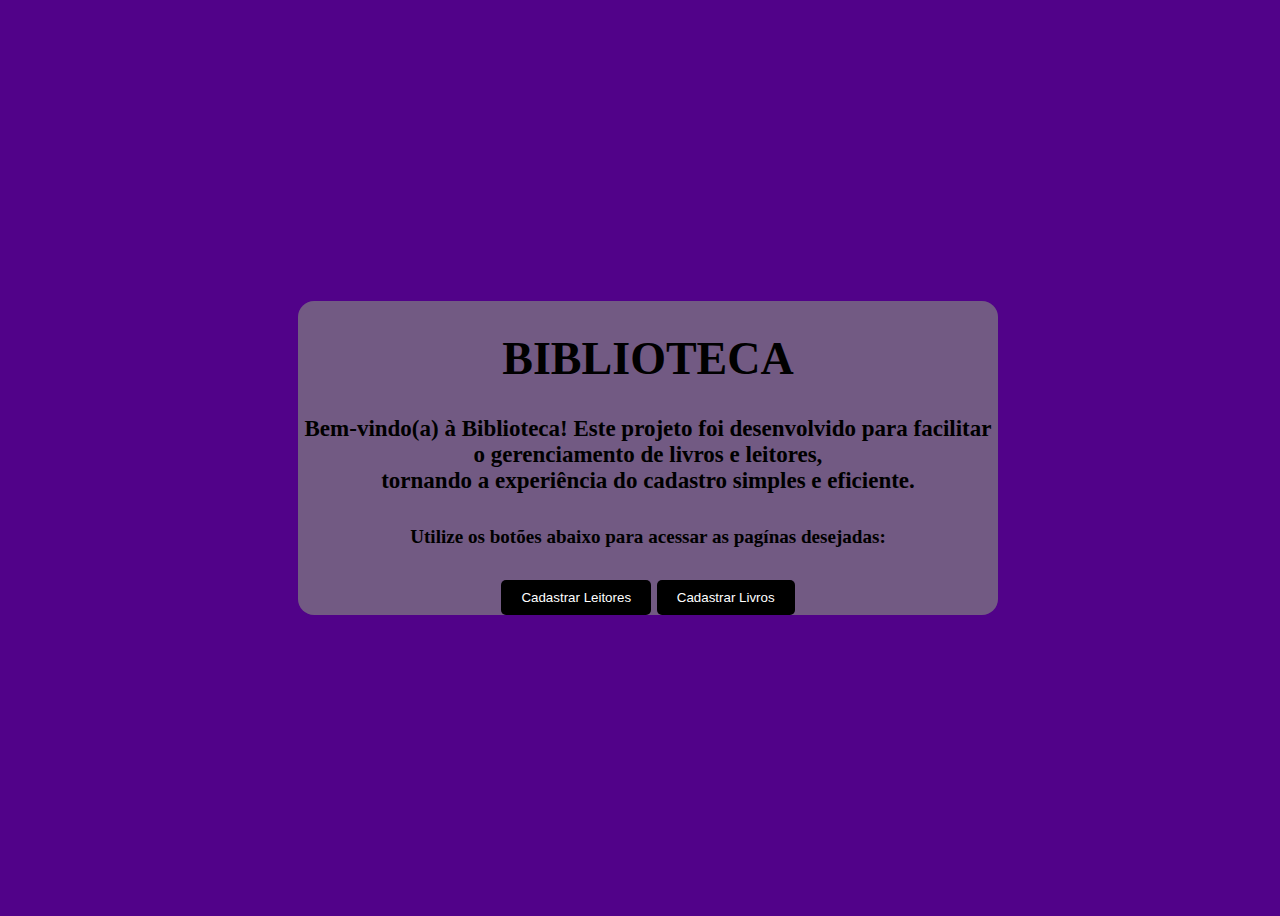
<file: index.html>
<!DOCTYPE html>
<html lang="en">
<head>
    <meta charset="UTF-8">
    <meta name="viewport" content="width=, initial-scale=1.0">
    <title>Document</title>
    <link rel="stylesheet" href="style-index.css">
</head>
<body>
    <div class="container">
        <div class="box">
            <h1>BIBLIOTECA</h1>
            <h4>Bem-vindo(a) à Biblioteca! Este projeto foi desenvolvido para facilitar o gerenciamento de livros e leitores, <br>
                tornando a experiência do cadastro simples e eficiente.</h4>
            <h5>Utilize os botões abaixo para acessar as pagínas desejadas:</h5>
            <a href="form-cadastra-leitores.html"><button> Cadastrar Leitores </button></a>
            <a href="form-cadastra-livros.html"><button> Cadastrar Livros </button></a>
        </div>
    </div>
</body>
</html>
</file>
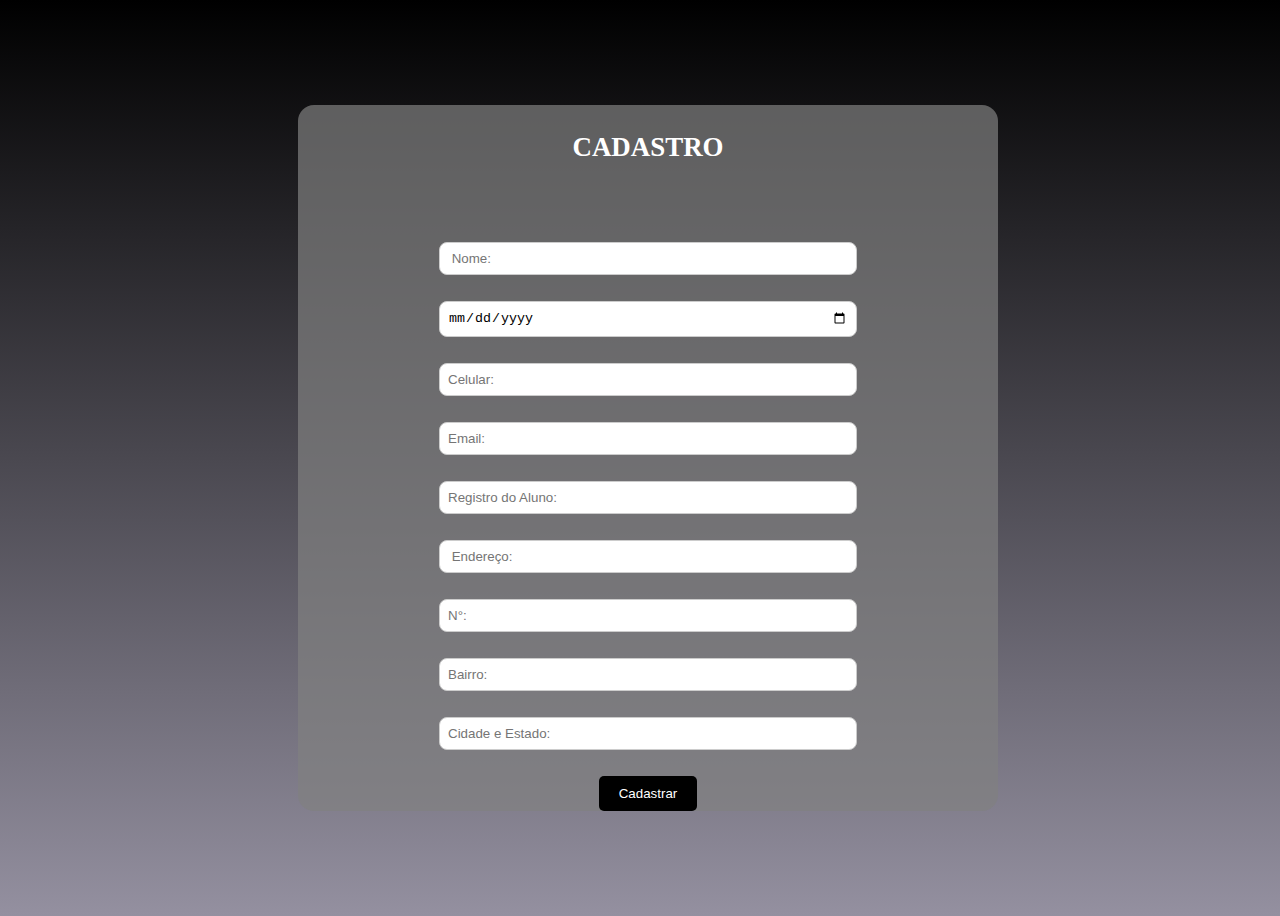
<file: form-cadastra-leitores.html>
<!DOCTYPE html>
<html lang="pt-br">
<head>
    <meta charset="UTF-8">
    <meta name="viewport" content="width=device-width, initial-scale=1.0">
    <title>Cdastra leitores</title>
    <link rel="stylesheet" href="style-leitores.css">
</head>
<body>
  <div class="container">
    <div class="box">

    <h3> CADASTRO </h3>
    

    <form ACTION="cadastra-leitores.php" method="post">
    <div><br>
        <label for="nome"></label><br>
        <input type="text" id="nome" name="nome" placeholder=" Nome:"/><br>
       </div>

       <div>
        <label for="DtNasc"></label><br>
        <input type="date" id="DtNasc" name="DtNasc" placeholder=" DTNasc:"/><br>
       </div>

       <div>
        <label for="Celular"></label><br>
        <input type="Tel" id="Celular" name="Celular" placeholder="Celular:"/><br>
       </div>

       <div>
        <label for="Email"></label><br>
        <input type="email" id="Email" name="Email" placeholder="Email:"/><br>
       </div>

       <div>
        <label for="RA"></label><br>
        <input type="text" id="RA" name="RA" placeholder="Registro do Aluno:"/><br>
       </div>

       <div>
        <label for="Endereço"></label><br>
        <input type="text" id="Endereço" name="Endereço" placeholder=" Endereço:"/><br>
       </div>

       <div>
        <label for="Num_End"></label><br>
        <input type="number" id="Num_End" name="Num_End" placeholder="N°:"/><br>
       </div>

       <div>
        <label for="Bairro"></label><br>
        <input type="text" id="Bairro" name="Bairro" placeholder="Bairro:"/><br>
       </div>

       <div>
        <label for="Cidade"></label><br>
        <input type="text" id="Cidade" name="Cidade" placeholder="Cidade e Estado:"/><br>
       </div>

      <div><br>
        <button type="submit"> Cadastrar </button>
      </div>

    </form>

    
    </div>
  </div>
</body>
</html>
</file>
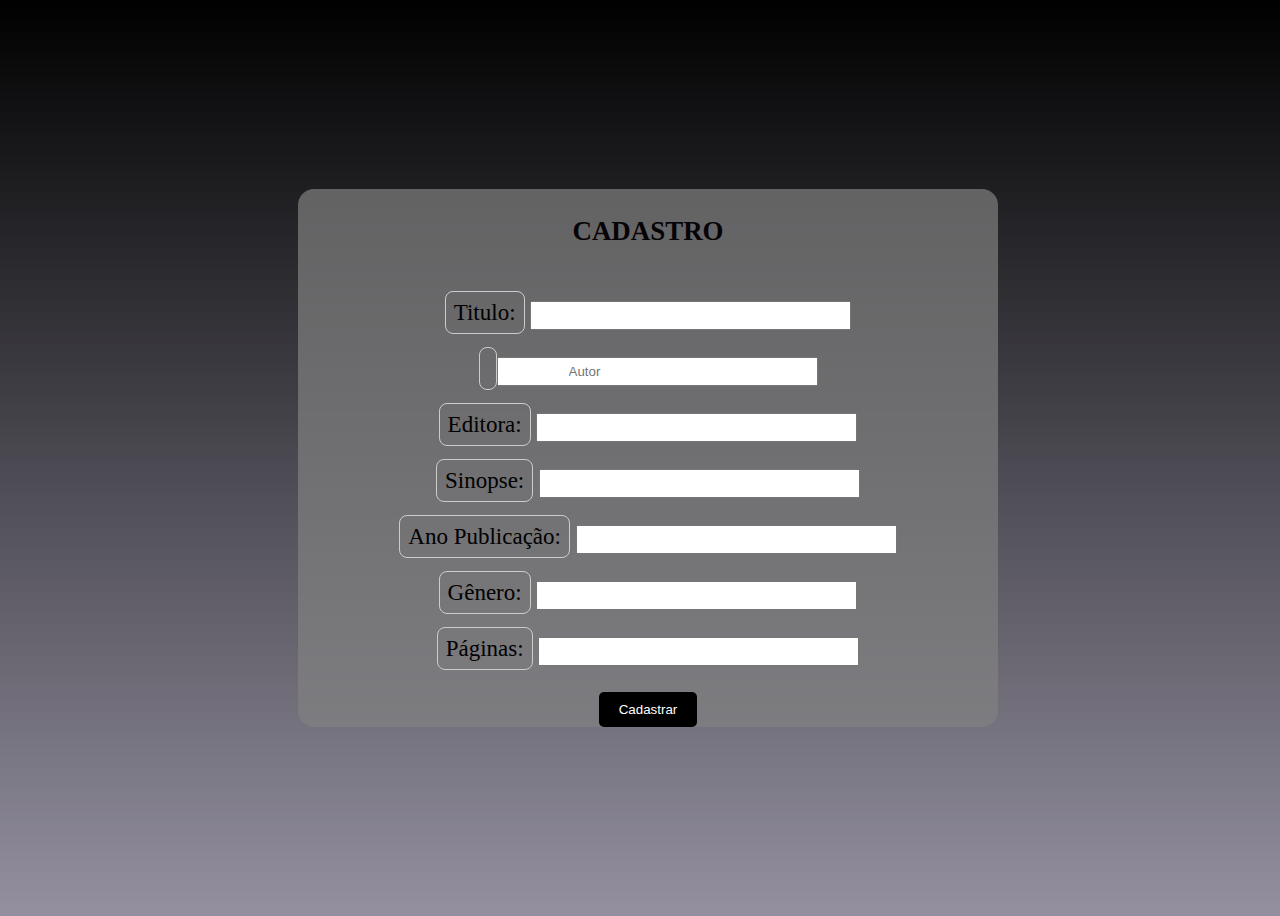
<file: form-cadastra-livros.html>
<!DOCTYPE html>
<html lang="pt-br">
<head>
    <meta charset="UTF-8">
    <meta name="viewport" content="width=device-width, initial-scale=1.0">
    <title>Cdastra leitores</title>
    <link rel="stylesheet" href="style-livros.css">
</head>
<body>
  <div class="container">
    <div class="box">

  

    <h3> CADASTRO </h1>
      <form ACTION="cadastra-livros.php" method="post">
      <div><br>
        <label for="Titulo"> Titulo:</label>
        <input type="text" id="Titulo" name="Titulo"/><br>
       </div>

       <div><br>
        <label for="Autor"></label>
        <input type="text" id="Autor" name="Autor" placeholder="Autor"/><br>
       </div>

       <div><br>
        <label for="Editora"> Editora:</label>
        <input type="text" id="Editora" name="Editora"/><br>
       </div>

       <div><br>
        <label for="Sinopse"> Sinopse:</label>
        <input type="text" id="Sinopse" name="Sinopse"/><br>
       </div>

       <div><br>
        <label for="AnoPublicacao"> Ano Publicação:</label>
        <input type="text" id="AnoPublicacao" name="AnoPublicacao"/><br>
       </div>

       <div><br>
        <label for="Genero"> Gênero:</label>
        <input type="text" id="Genero" name="Genero"/><br>
       </div>

       <div><br>
        <label for="Paginas"> Páginas:</label>
        <input type="number" id="Paginas" name="Paginas"/><br>
       </div>

      <div><br>
        <button type="submit"> Cadastrar </button>
      </div>
    </form>
    </div>
  </div>

</body>
</html>
</file>
<file: style-index.css>
body{
    text-align: center;
    background-color:#510289;
    font-size: 23px; 
    width: auto;
    
}
button {
    background-color: #000000; 
    color: white; 
    padding: 10px 20px; 
    border: none;
    border-radius: 5px; 
    cursor: pointer; 
}
h1 {
    font-family: Georgia, 'Times New Roman', Times, serif, sans-serif; 
    color: #000000;
}
h2 {
        font-family: Roboto, sans-serif; 
        color: #000000;
}
h3 {
    font-family: Roboto, sans-serif; 
    color: #000000;
}
input {
    padding: 5px 10px; 
}
label {
    color: #000000;
}
.container {
    width: 100vw;
    height: 100vh;
    display: flex;
    flex-direction: row;
    justify-content: center;
    align-items: center;
    }
.box {
    width: 700px;
    background-color: rgba(128, 128, 128, 0.7);
    border-radius: 16px;

}
</file>
<file: style-leitores.css>
body{
    text-align: center;
    background: linear-gradient( #000000, #9490a0);
    font-size: 23px; 
    width: auto;
    height: 100vh;
}
button {
    background-color: #000000; 
    color: white; 
    padding: 10px 20px; 
    border: none;
    border-radius: 5px; 
    cursor: pointer; 
}
h3 {
    font-family: Georgia, 'Times New Roman', Times, serif, sans-serif; 
    color: #ffffff;
}
input {
    padding: 5px 70px; 
   width: 400px;
   padding:  8px;
   border: 1px solid #ccc;
   border-radius: 8px;
}
label {
    color: #000000;
    width: 400px;
    font-weight: bold;
    
}
p{
    color: #000000;
}

.container {
    width: 100vw;
    height: 100vh;
    display: flex;
    flex-direction: row;
    justify-content: center;
    align-items: center;
    }
.box {
    width: 700px;
    background-color: rgba(128, 128, 128, 0.7);
    border-radius: 16px;

}
</file>
<file: style-livros.css>
body{
    text-align: center;
    background: linear-gradient( #000000, #9490a0);
    font-size: 23px; 
    width: auto;
    height: 100vh;
}
button {
    background-color:  #000000; 
    color: white; 
    padding: 10px 20px; 
    border: none;
    border-radius: 5px; 
    cursor: pointer; 
}
h3 {
    font-family: Georgia, 'Times New Roman', Times, serif, sans-serif;  
    color: #050305;
}
input {
    padding: 5px 70px; 
}
label {
    color: #000000;
    width: 400px;
   padding:  8px;
   border: 1px solid #ccc;
   border-radius: 8px;
}
.container {
    width: 100vw;
    height: 100vh;
    display: flex;
    flex-direction: row;
    justify-content: center;
    align-items: center;
    }
.box {
    width: 700px;
    background-color: rgba(128, 128, 128, 0.7);
    border-radius: 16px;

}
</file>
